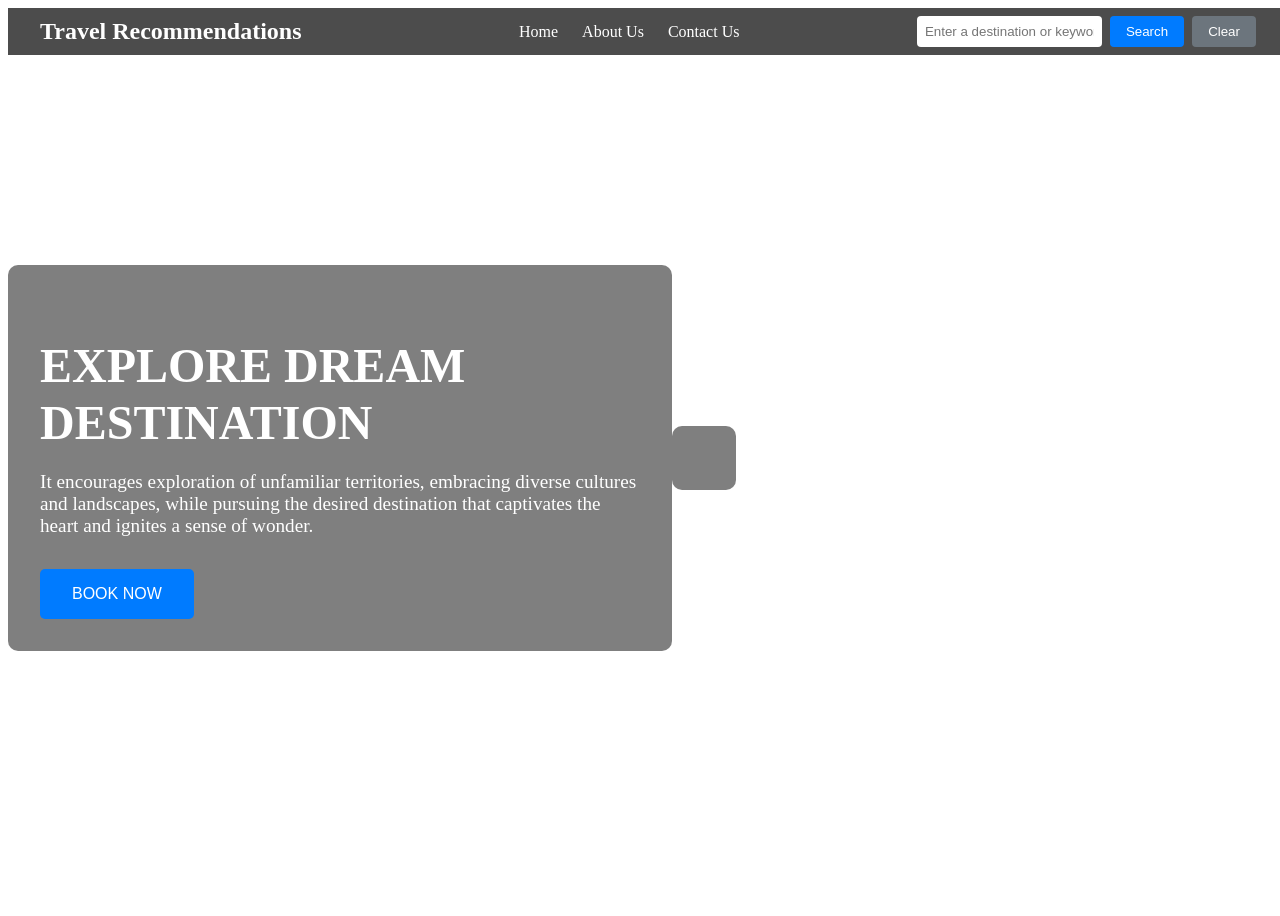
<file: index.html>
<html lang="en">
  <head>
    <meta charset="UTF-8" />
    <meta name="viewport" content="width=device-width, initial-scale=1.0" />
    <title>Travel Recommendation</title>
    <link rel="stylesheet" href="travel_recommendation.css" />
  </head>
  <body>
    <header>
      <nav>
        <div class="logo">
          <a href="#">Travel Recommendations</a>
        </div>
        <ul>
          <li><a href="#">Home</a></li>
          <li><a href="/about_us.html">About Us</a></li>
          <li><a href="/contact_us.html">Contact Us</a></li>
        </ul>
        <div class="search-bar">
          <input
            id="searchInput"
            type="text"
            placeholder="Enter a destination or keyword"
          />
          <button id="btnSearch">Search</button>
          <button type="button" id="clrBtn" class="clear-button">Clear</button>
        </div>
      </nav>
    </header>

    <main>
      <section class="hero-section">
        <div class="hero-content">
          <h1 class="hero-title">EXPLORE DREAM DESTINATION</h1>
          <p class="hero-description">
            It encourages exploration of unfamiliar territories, embracing
            diverse cultures and landscapes, while pursuing the desired
            destination that captivates the heart and ignites a sense of wonder.
          </p>
          <button class="cta-button">BOOK NOW</button>
        </div>
        <div id="result" class="hero-content"></div>
      </section>
    </main>
    <script src="travel_recommendation.js"></script>
  </body>
</html>
</file>
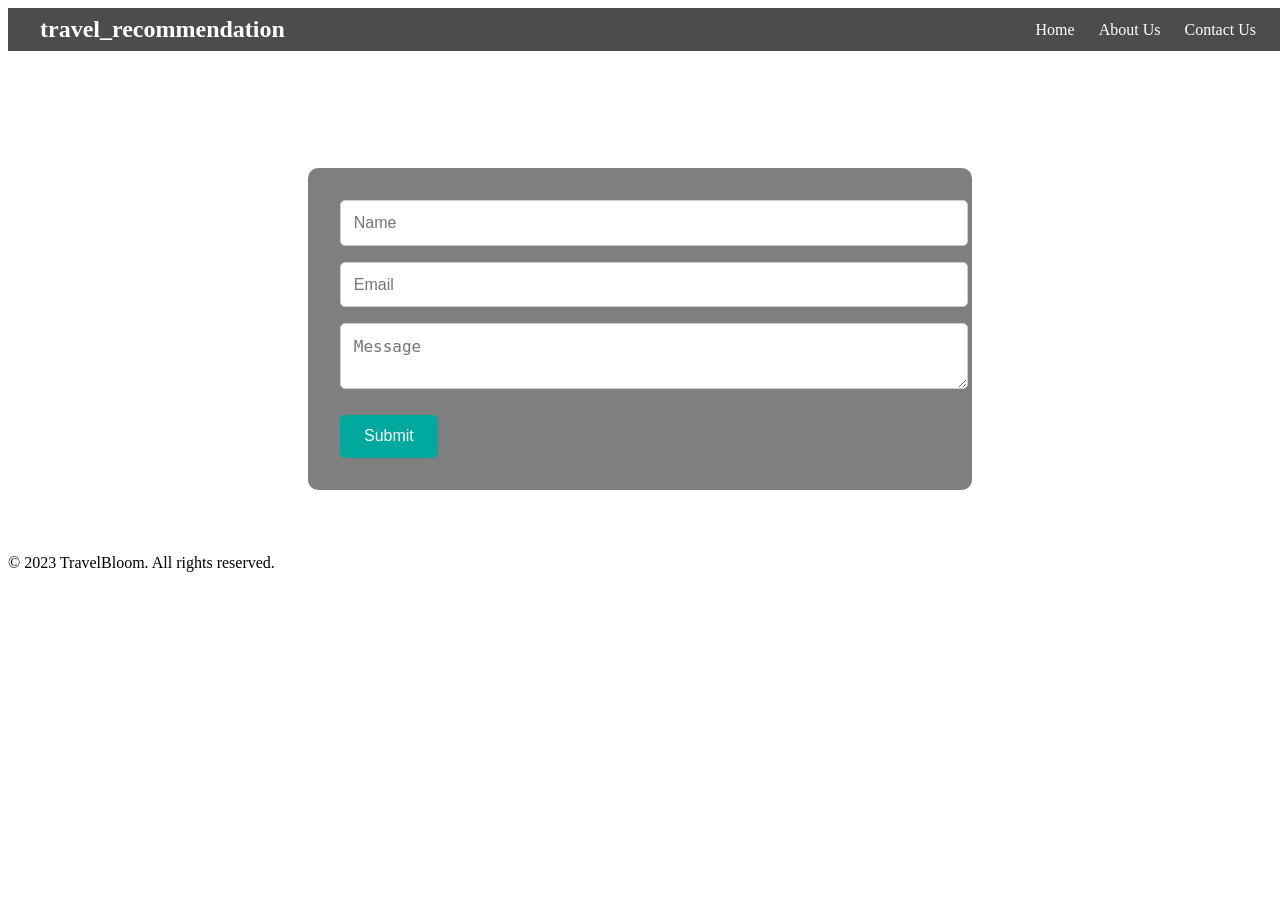
<file: contact_us.html>
<!DOCTYPE html>
<html lang="en">
  <head>
    <meta charset="UTF-8" />
    <meta name="viewport" content="width=device-width, initial-scale=1.0" />
    <title>TravelRecommendation - Contact Us</title>
    <link rel="stylesheet" href="travel_recommendation.css" />
  </head>
  <body>
    <header>
      <nav>
        <div class="logo">
          <a href="#">travel_recommendation</a>
        </div>
        <ul>
          <li><a href="/index.html">Home</a></li>
          <li><a href="/about_us.html">About Us</a></li>
          <li><a href="/contact_us.html">Contact Us</a></li>
        </ul>
      </nav>
    </header>

    <main>
      <section class="contact-section">
        <h1 class="contact-title">CONTACT US</h1>
        <div class="contact-form">
          <form>
            <input type="text" placeholder="Name" name="name" required />
            <input type="email" placeholder="Email" name="email" required />
            <textarea placeholder="Message" name="message" required></textarea>
            <button type="submit">Submit</button>
          </form>
        </div>
      </section>
    </main>

    <footer>
      <p>&copy; 2023 TravelBloom. All rights reserved.</p>
    </footer>
    <script src="travel_recommendation.js"></script>
  </body>
</html>
</file>
<file: travel_recommendation.css>
/* General Reset */
body {
  background: url("https://img.freepik.com/free-photo/aerial-view-beautiful-cityscape-with-illuminated-buildings-sea-storm-clouds_181624-6359.jpg?t=st=1733540634~exp=1733544234~hmac=4a3573ad42fe38785592f61b103f3052eef49af492f810c260ef10595c0fe142&w=1380")
    no-repeat center center/cover;
}

/* html {
  margin: 0;
  padding: 0;
  box-sizing: border-box;
  font-family: "Arial", sans-serif;
} */

/* Header and Navigation */
header {
  background-color: rgba(0, 0, 0, 0.7);
  position: fixed;
  width: 100%;
  z-index: 100;
}

nav {
  display: flex;
  justify-content: space-between;
  align-items: center;
  padding: 0.5rem 2rem;
}

nav .logo a {
  font-size: 1.5rem;
  font-weight: bold;
  color: #fff;
  text-decoration: none;
}

nav ul {
  list-style: none;
  display: flex;
  gap: 1.5rem;
  margin: 0;
}

nav ul li a {
  color: #fff;
  text-decoration: none;
  font-size: 1rem;
}

nav ul li a:hover {
  text-decoration: underline;
}

.search-bar {
  display: flex;
  gap: 0.5rem;
}

.search-bar input {
  padding: 0.5rem;
  border: none;
  border-radius: 4px;
}

.search-bar button {
  padding: 0.5rem 1rem;
  background-color: #007bff;
  color: #fff;
  border: none;
  border-radius: 4px;
  cursor: pointer;
}

.search-bar button.clear-button {
  background-color: #6c757d;
}

.search-bar button:hover {
  background-color: #0056b3;
}

/* Contact Section Styles */
.contact-section {
  padding: 3rem;
  display: flex;
  flex-direction: column;
  align-items: center;
}

.contact-title {
  font-size: 2.5rem;
  margin-bottom: 2rem;
  color: white;
}

.contact-form {
  max-width: 800px;
  margin: 0 auto;
  font-size: 1.2rem;
  color: white;
  line-height: 1.6;
  max-width: 600px;
  background-color: rgba(0, 0, 0, 0.5);
  padding: 2rem;
  border-radius: 10px;
}

.contact-form input,
.contact-form textarea {
  width: 100%;
  padding: 0.8rem;
  margin-bottom: 1rem;
  border: 1px solid #ccc;
  border-radius: 5px;
  font-size: 1rem;
}

.contact-form button {
  background-color: #00a99d;
  color: #fff;
  border: none;
  padding: 0.8rem 1.5rem;
  font-size: 1rem;
  border-radius: 5px;
  cursor: pointer;
  transition: background-color 0.3s ease;
}

.contact-form button:hover {
  background-color: #008983;
}

.contact-info {
  margin-top: 2rem;
  text-align: center;
}

.contact-info p {
  font-size: 1.2rem;
  margin-bottom: 1rem;
}

/* About Section Styles */
.about-section {
  padding: 3rem;
  text-align: center;
}

.about-title {
  font-size: 2.5rem;
  margin-bottom: 2rem;
  color: white;
}

.about-content {
  max-width: 800px;
  margin: 0 auto;
  font-size: 1.2rem;
  color: white;
  line-height: 1.6;
  max-width: 600px;
  background-color: rgba(0, 0, 0, 0.5);
  padding: 2rem;
  border-radius: 10px;
}
/* Team Section Styles */
.team-section {
  padding: 3rem;
  text-align: center;
}

.team-title {
  font-size: 2.5rem;
  margin-bottom: 2rem;
}

.team-members {
  display: flex;
  justify-content: center;
  flex-wrap: wrap;
  gap: 2rem;
}

.team-member {
  max-width: 300px;
}

.team-member img {
  width: 150px;
  height: 150px;
  border-radius: 50%;
  object-fit: cover;
  margin-bottom: 1rem;
}

.team-member h3 {
  font-size: 1.5rem;
  margin-bottom: 0.5rem;
}

.team-role {
  font-size: 1.2rem;
  color: #666;
}
.social-links {
  display: flex;
  justify-content: center;
  gap: 1rem;
}

.social-icon {
  color: #333;
  font-size: 1.5rem;
  transition: color 0.3s ease;
}

.social-icon:hover {
  color: #00a99d;
}

/* Hero Section */
.hero-section {
  position: relative;
  width: 100%;
  height: 100vh;
  display: flex;
  align-items: center;
  justify-content: left;
  color: #fff;
  text-align: left;
}
.hero-section img {
  width: 200px;
  height: 200px;
  object-fit: cover;
  margin-bottom: 1rem;
}

.hero-content {
  max-width: 600px;
  background-color: rgba(0, 0, 0, 0.5);
  padding: 2rem;
  border-radius: 10px;
}

.hero-title {
  font-size: 3rem;
  font-weight: bold;
  margin-bottom: 1rem;
  line-height: 1.2;
}

.hero-description {
  font-size: 1.2rem;
  margin-bottom: 2rem;
}

.cta-button {
  padding: 1rem 2rem;
  font-size: 1rem;
  color: #fff;
  background-color: #007bff;
  border: none;
  border-radius: 5px;
  cursor: pointer;
  transition: background-color 0.3s ease;
}

.cta-button:hover {
  background-color: #0056b3;
}

/** Result section **/

.result-section {
  position: relative;
  width: 100%;
  height: 100vh;
  display: flex;
  align-items: right;
  justify-content: right;
  color: #fff;
  text-align: right;
}

.result-content {
  max-width: 600px;
  background-color: rgba(0, 0, 0, 0.5);
  padding: 2rem;
  border-radius: 10px;
}

.result-title {
  font-size: 3rem;
  font-weight: bold;
  margin-bottom: 1rem;
  line-height: 1.2;
}

.result-description {
  font-size: 1.2rem;
  margin-bottom: 2rem;
}

.result-section img {
  padding: 10px;
  width: 100px;
  height: 100px;
  object-fit: cover;
  margin-bottom: 1rem;
}
</file>
